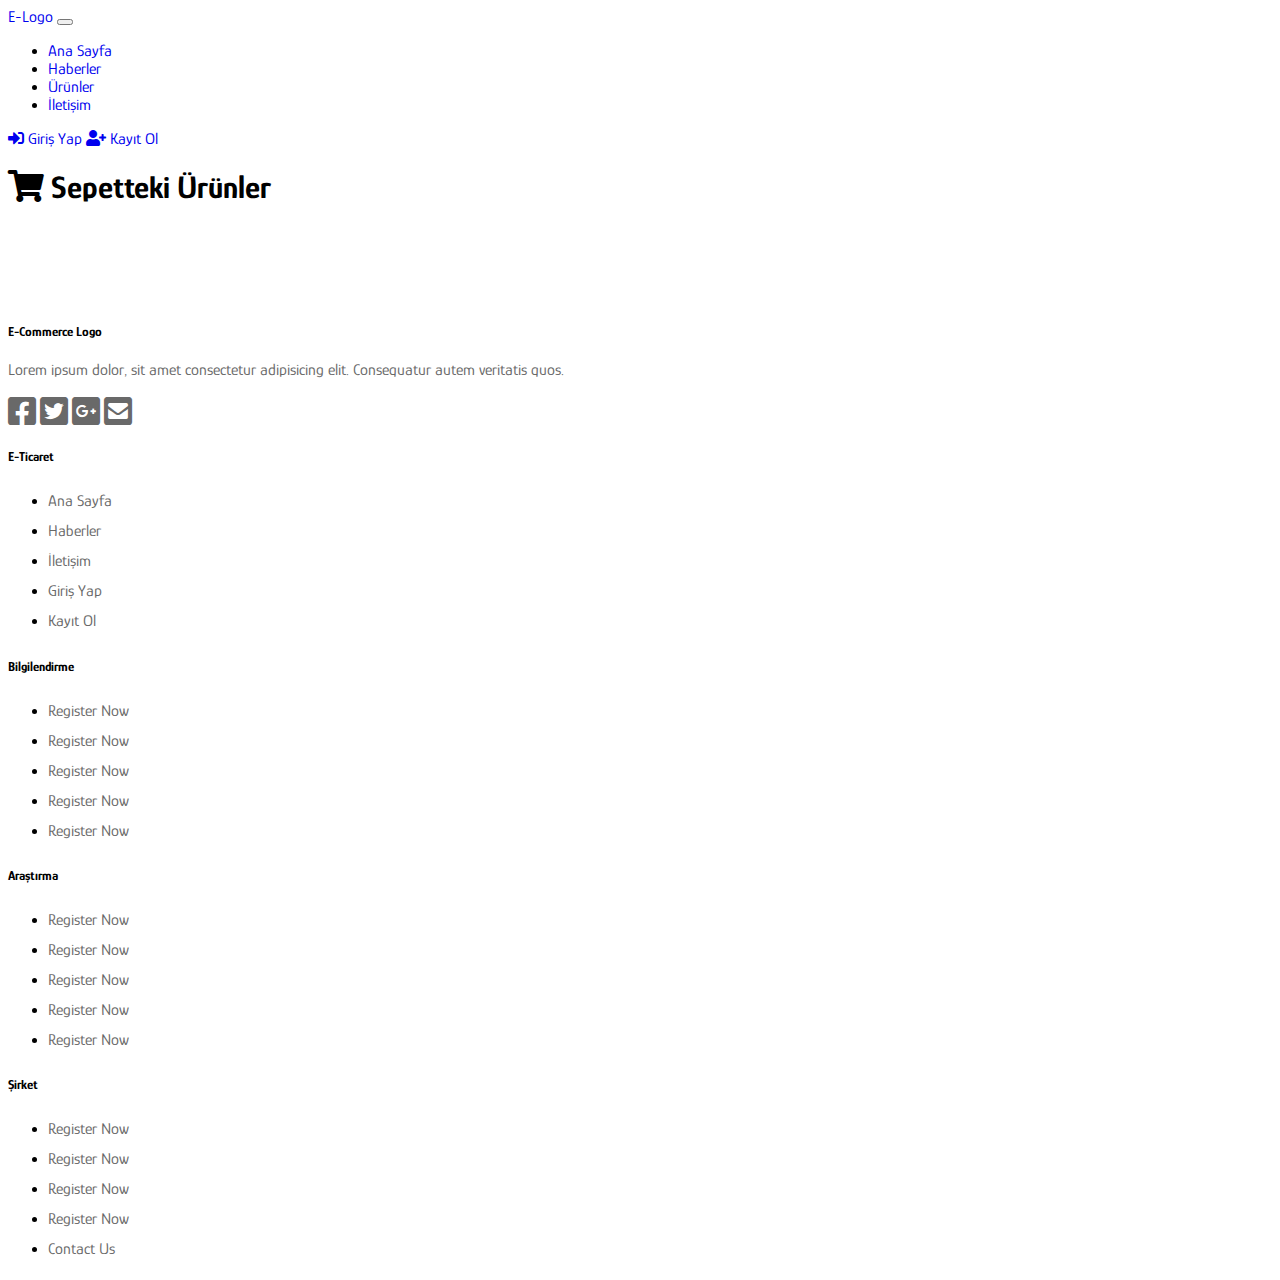
<file: cart.html>
<!DOCTYPE html>
<html lang="en">
  <head>
    <link
      rel="stylesheet"
      href="https://cdnjs.cloudflare.com/ajax/libs/font-awesome/5.15.4/css/all.min.css"
    />
    <title>Title</title>
    <meta charset="utf-8" />
    <meta
      name="viewport"
      content="width=device-width, initial-scale=1, shrink-to-fit=no"
    />
    <link
      rel="stylesheet"
      href="https://cdn.jsdelivr.net/npm/bootstrap@5.0.2/dist/css/bootstrap.min.css"
      integrity="sha384-EVSTQN3/azprG1Anm3QDgpJLIm9Nao0Yz1ztcQTwFspd3yD65VohhpuuCOmLASjC"
      crossorigin="anonymous"
    />
    <link rel="stylesheet" href="./css/style.css" />
  </head>
  <body>
    <!-- Navbar -->
    <header>
      <nav class="navbar navbar-expand-lg navbar-light bg-light">
        <div class="container-fluid">
          <a class="navbar-brand" href="index.html">E-Logo</a>
          <button
            class="navbar-toggler"
            type="button"
            data-bs-toggle="collapse"
            data-bs-target="#navbarSupportedContent"
            aria-controls="navbarSupportedContent"
            aria-expanded="false"
            aria-label="Toggle navigation"
          >
            <span class="navbar-toggler-icon"></span>
          </button>
          <div class="collapse navbar-collapse" id="navbarSupportedContent">
            <ul class="navbar-nav me-auto mb-2 mb-lg-0">
              <li class="nav-item">
                <a class="nav-link active" aria-current="page" href="index.html"
                  >Ana Sayfa</a
                >
              </li>
              <li class="nav-item">
                <a class="nav-link" href="news.html">Haberler</a>
              </li>
              <li class="nav-item">
                <a class="nav-link" href="item-list.html">Ürünler</a>
              </li>
              <li class="nav-item">
                <a class="nav-link" href="contact.html">İletişim</a>
              </li>
            </ul>
            <form class="d-flex" id="login">
<!--               <a href="login.html" class="btn btn-outline-success m-1"
                >Giriş Yap</a
              >
              <a href="register.html" class="btn btn-outline-success m-1"
                >Kayıt Ol</a -->
              >
            </form>
          </div>
        </div>
      </nav>
    </header>
    <div class="container mt-5">
      <div class="cart-list">
        <h1><i class="fas fa-shopping-cart"></i> Sepetteki Ürünler</h1>
        <!-- Buradan oluşturulacak -->
<!--         <div class="cart-container">
          <div class="row">
            <div class="col-lg-2">
              <img
                src="https://n11-image.mncdn.com/a1/178/elektronik/cep-telefonu/apple-iphone-12-pro-max-128-gb-apple-turkiye-garantili__1524249648605793.jpg"
                alt=""
                width="125"
                height="125"
                class="cart-img"
              />
            </div>
            <div class="col-lg-10">
              <h1 class="cart-item-title">Apple iPhone 12 Pro Max 128 GB</h1>
              <span class="cart-item-price">10000 TL</span>
            </div>
          </div>
        </div> -->
<!--         <div class="cart-container">
          <div class="row">
            <div class="col-lg-2">
              <img
                src="https://n11-image.mncdn.com/a1/178/elektronik/cep-telefonu/apple-iphone-12-pro-max-128-gb-apple-turkiye-garantili__1524249648605793.jpg"
                alt=""
                width="125"
                height="125"
                class="cart-img"
              />
            </div>
            <div class="col-lg-10">
              <h1 class="cart-item-title">Apple iPhone 12 Pro Max 128 GB</h1>
              <span class="cart-item-price">10000 TL</span>
            </div>
          </div>
        </div> -->
      </div>
    </div>

    <footer class="footers bg-light pt-5 pb-3 mt-5">
      <div class="container pt-5">
        <div class="row">
          <div class="col-xs-12 col-sm-6 col-md-4 footers-one">
            <div class="footers-logo">
              <!-- <img src="..." alt="Logo" style="width:120px;"> -->
              <h5 style="width: 120px">E-Commerce Logo</h5>
            </div>
            <div class="footers-info mt-3">
              <p>
                Lorem ipsum dolor, sit amet consectetur adipisicing elit.
                Consequatur autem veritatis quos.
              </p>
            </div>
            <div class="social-icons">
              <a href="https://www.facebook.com/"
                ><i
                  id="social-fb"
                  class="fab fa-facebook-square fa-2x social"
                ></i
              ></a>
              <a href="https://twitter.com/"
                ><i
                  id="social-tw"
                  class="fab fa-twitter-square fa-2x social"
                ></i
              ></a>
              <a href="https://plus.google.com/"
                ><i
                  id="social-gp"
                  class="fab fa-google-plus-square fa-2x social"
                ></i
              ></a>
              <a href="mailto:bootsnipp@gmail.com"
                ><i
                  id="social-em"
                  class="fa fa-envelope-square fa-2x social"
                ></i
              ></a>
            </div>
          </div>
          <div class="col-xs-12 col-sm-6 col-md-2 footers-two">
            <h5>E-Ticaret</h5>
            <ul class="list-unstyled">
              <li><a href="index.html">Ana Sayfa</a></li>
              <li><a href="news.html">Haberler</a></li>
              <li><a href="contact.html">İletişim</a></li>
              <li><a href="login.html">Giriş Yap</a></li>
              <li><a href="register.html">Kayıt Ol</a></li>
            </ul>
          </div>
          <div class="col-xs-12 col-sm-6 col-md-2 footers-three">
            <h5>Bilgilendirme</h5>
            <ul class="list-unstyled">
              <li><a href="#">Register Now</a></li>
              <li><a href="#">Register Now</a></li>
              <li><a href="#">Register Now</a></li>
              <li><a href="#">Register Now</a></li>
              <li><a href="#">Register Now</a></li>
            </ul>
          </div>
          <div class="col-xs-12 col-sm-6 col-md-2 footers-four">
            <h5>Araştırma</h5>
            <ul class="list-unstyled">
              <li><a href="#">Register Now</a></li>
              <li><a href="#">Register Now</a></li>
              <li><a href="#">Register Now</a></li>
              <li><a href="#">Register Now</a></li>
              <li><a href="#">Register Now</a></li>
            </ul>
          </div>
          <div class="col-xs-12 col-sm-6 col-md-2 footers-five">
            <h5>Şirket</h5>
            <ul class="list-unstyled">
              <li><a href="#">Register Now</a></li>
              <li><a href="#">Register Now</a></li>
              <li><a href="#">Register Now</a></li>
              <li><a href="#">Register Now</a></li>
              <li><a href="contact.html">Contact Us</a></li>
            </ul>
          </div>
        </div>
      </div>
    </footer>
    <script src="https://code.jquery.com/jquery-3.6.0.min.js"></script>
    <script src="js/control.js"></script>
    
    <script
      src="https://cdn.jsdelivr.net/npm/@popperjs/core@2.9.2/dist/umd/popper.min.js"
      integrity="sha384-IQsoLXl5PILFhosVNubq5LC7Qb9DXgDA9i+tQ8Zj3iwWAwPtgFTxbJ8NT4GN1R8p"
      crossorigin="anonymous"
    ></script>
    <script
      src="https://cdn.jsdelivr.net/npm/bootstrap@5.0.2/dist/js/bootstrap.min.js"
      integrity="sha384-cVKIPhGWiC2Al4u+LWgxfKTRIcfu0JTxR+EQDz/bgldoEyl4H0zUF0QKbrJ0EcQF"
      crossorigin="anonymous"
    ></script>
    <script src="js/site.js"></script>
    <script src="js/cart.js"></script>
  </body>
</html>
</file>
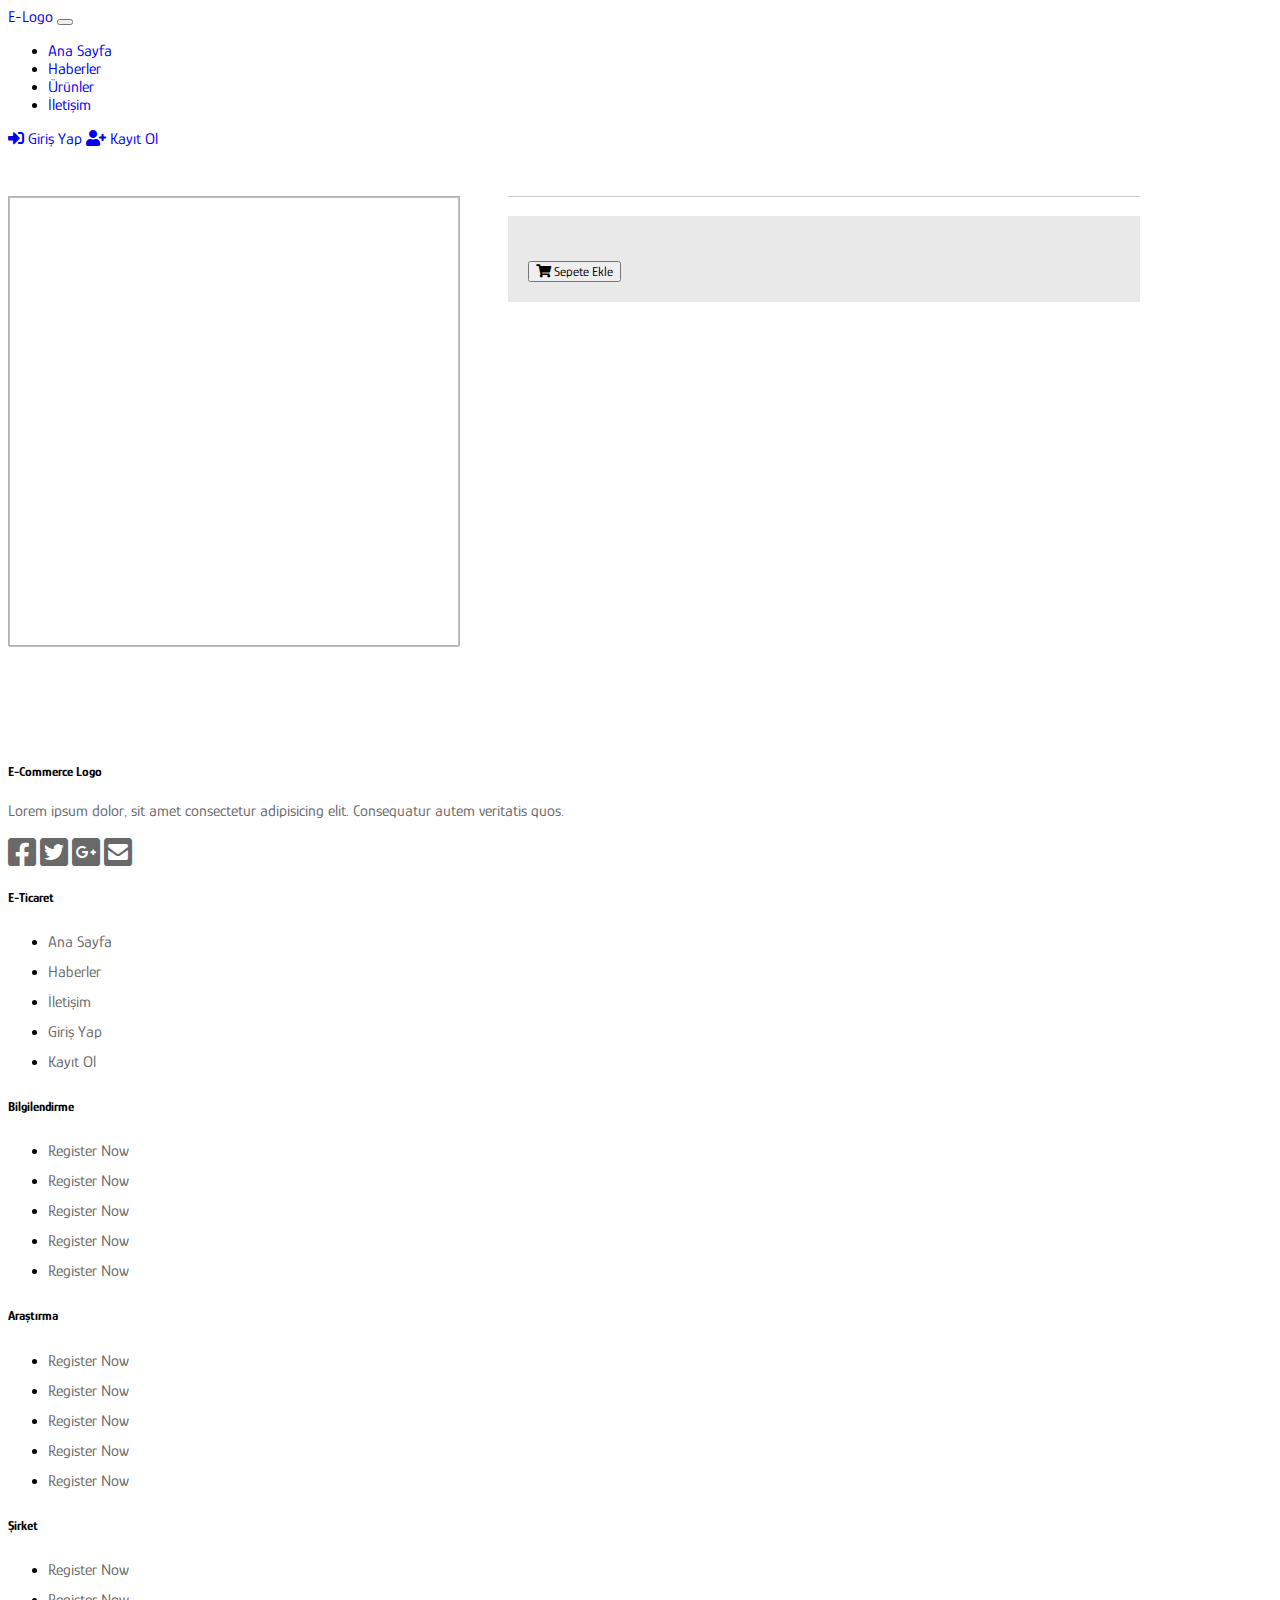
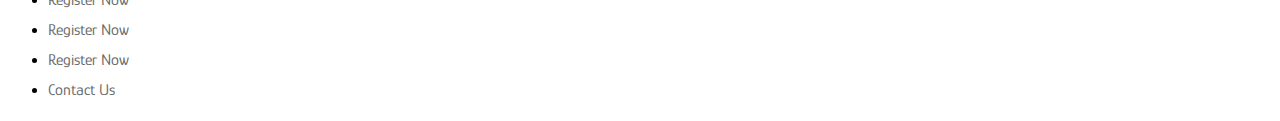
<file: item-detail.html>
<!DOCTYPE html>
<html lang="en">
  <head>
    <link
      rel="stylesheet"
      href="https://cdnjs.cloudflare.com/ajax/libs/font-awesome/5.15.4/css/all.min.css"
    />
    <title>Title</title>
    <meta charset="utf-8" />
    <meta
      name="viewport"
      content="width=device-width, initial-scale=1, shrink-to-fit=no"
    />
    <link
      rel="stylesheet"
      href="https://cdn.jsdelivr.net/npm/bootstrap@5.0.2/dist/css/bootstrap.min.css"
      integrity="sha384-EVSTQN3/azprG1Anm3QDgpJLIm9Nao0Yz1ztcQTwFspd3yD65VohhpuuCOmLASjC"
      crossorigin="anonymous"
    />
    <link rel="stylesheet" href="./css/style.css" />
  </head>
  <body>
    <!-- Navbar -->
    <header>
      <nav class="navbar navbar-expand-lg navbar-light bg-light">
        <div class="container-fluid">
          <a class="navbar-brand" href="index.html">E-Logo</a>
          <button
            class="navbar-toggler"
            type="button"
            data-bs-toggle="collapse"
            data-bs-target="#navbarSupportedContent"
            aria-controls="navbarSupportedContent"
            aria-expanded="false"
            aria-label="Toggle navigation"
          >
            <span class="navbar-toggler-icon"></span>
          </button>
          <div class="collapse navbar-collapse" id="navbarSupportedContent">
            <ul class="navbar-nav me-auto mb-2 mb-lg-0">
              <li class="nav-item">
                <a class="nav-link active" aria-current="page" href="index.html"
                  >Ana Sayfa</a
                >
              </li>
              <li class="nav-item">
                <a class="nav-link" href="news.html">Haberler</a>
              </li>
              <li class="nav-item">
                <a class="nav-link" href="item-list.html">Ürünler</a>
              </li>
              <li class="nav-item">
                <a class="nav-link" href="contact.html">İletişim</a>
              </li>
            </ul>
            <form class="d-flex" id="login">
<!--               <a href="login.html" class="btn btn-outline-success m-1"
                >Giriş Yap</a
              >
              <a href="register.html" class="btn btn-outline-success m-1"
                >Kayıt Ol</a -->
              >
            </form>
          </div>
        </div>
      </nav>
    </header>
    <div class="alert-box"></div>
    <div class="container">
      <div class="item-container">
        <div class="img-box">
          <img alt="" width="450" height="450" class="item-img">
        </div>
        <div class="item-text">
          <h1 class="item-title"></h1>
          <h3 class="item-detail-title"></h3>
          <p class="item-desc"></p>
          <div class="priceDiv">
          <p class="item-price"></p>
          <button class="btn btn-outline-secondary" id="item-add-cart"><i class="fas fa-shopping-cart"></i> Sepete Ekle</button>
          </div>
        </div>
      </div>
    </div>
    <footer class="footers bg-light pt-5 pb-3 mt-5">
      <div class="container pt-5">
        <div class="row">
          <div class="col-xs-12 col-sm-6 col-md-4 footers-one">
            <div class="footers-logo">
              <!-- <img src="..." alt="Logo" style="width:120px;"> -->
              <h5 style="width: 120px">E-Commerce Logo</h5>
            </div>
            <div class="footers-info mt-3">
              <p>
                Lorem ipsum dolor, sit amet consectetur adipisicing elit.
                Consequatur autem veritatis quos.
              </p>
            </div>
            <div class="social-icons">
              <a href="https://www.facebook.com/"
                ><i
                  id="social-fb"
                  class="fab fa-facebook-square fa-2x social"
                ></i
              ></a>
              <a href="https://twitter.com/"
                ><i
                  id="social-tw"
                  class="fab fa-twitter-square fa-2x social"
                ></i
              ></a>
              <a href="https://plus.google.com/"
                ><i
                  id="social-gp"
                  class="fab fa-google-plus-square fa-2x social"
                ></i
              ></a>
              <a href="mailto:bootsnipp@gmail.com"
                ><i
                  id="social-em"
                  class="fa fa-envelope-square fa-2x social"
                ></i
              ></a>
            </div>
          </div>
          <div class="col-xs-12 col-sm-6 col-md-2 footers-two">
            <h5>E-Ticaret</h5>
            <ul class="list-unstyled">
              <li><a href="index.html">Ana Sayfa</a></li>
              <li><a href="news.html">Haberler</a></li>
              <li><a href="contact.html">İletişim</a></li>
              <li><a href="login.html">Giriş Yap</a></li>
              <li><a href="register.html">Kayıt Ol</a></li>
            </ul>
          </div>
          <div class="col-xs-12 col-sm-6 col-md-2 footers-three">
            <h5>Bilgilendirme</h5>
            <ul class="list-unstyled">
              <li><a href="#">Register Now</a></li>
              <li><a href="#">Register Now</a></li>
              <li><a href="#">Register Now</a></li>
              <li><a href="#">Register Now</a></li>
              <li><a href="#">Register Now</a></li>
            </ul>
          </div>
          <div class="col-xs-12 col-sm-6 col-md-2 footers-four">
            <h5>Araştırma</h5>
            <ul class="list-unstyled">
              <li><a href="#">Register Now</a></li>
              <li><a href="#">Register Now</a></li>
              <li><a href="#">Register Now</a></li>
              <li><a href="#">Register Now</a></li>
              <li><a href="#">Register Now</a></li>
            </ul>
          </div>
          <div class="col-xs-12 col-sm-6 col-md-2 footers-five">
            <h5>Şirket</h5>
            <ul class="list-unstyled">
              <li><a href="#">Register Now</a></li>
              <li><a href="#">Register Now</a></li>
              <li><a href="#">Register Now</a></li>
              <li><a href="#">Register Now</a></li>
              <li><a href="contact.html">Contact Us</a></li>
            </ul>
          </div>
        </div>
      </div>
    </footer>
    <script src="https://code.jquery.com/jquery-3.6.0.min.js"></script>
    <script src="js/control.js"></script>
    <script
      src="https://cdn.jsdelivr.net/npm/@popperjs/core@2.9.2/dist/umd/popper.min.js"
      integrity="sha384-IQsoLXl5PILFhosVNubq5LC7Qb9DXgDA9i+tQ8Zj3iwWAwPtgFTxbJ8NT4GN1R8p"
      crossorigin="anonymous"
    ></script>
    <script
      src="https://cdn.jsdelivr.net/npm/bootstrap@5.0.2/dist/js/bootstrap.min.js"
      integrity="sha384-cVKIPhGWiC2Al4u+LWgxfKTRIcfu0JTxR+EQDz/bgldoEyl4H0zUF0QKbrJ0EcQF"
      crossorigin="anonymous"
    ></script>
    <script src="js/site.js"></script>
    <script src="js/item-detail.js"></script>
    <script src="js/addCart.js"></script>
  </body>
</html>
</file>
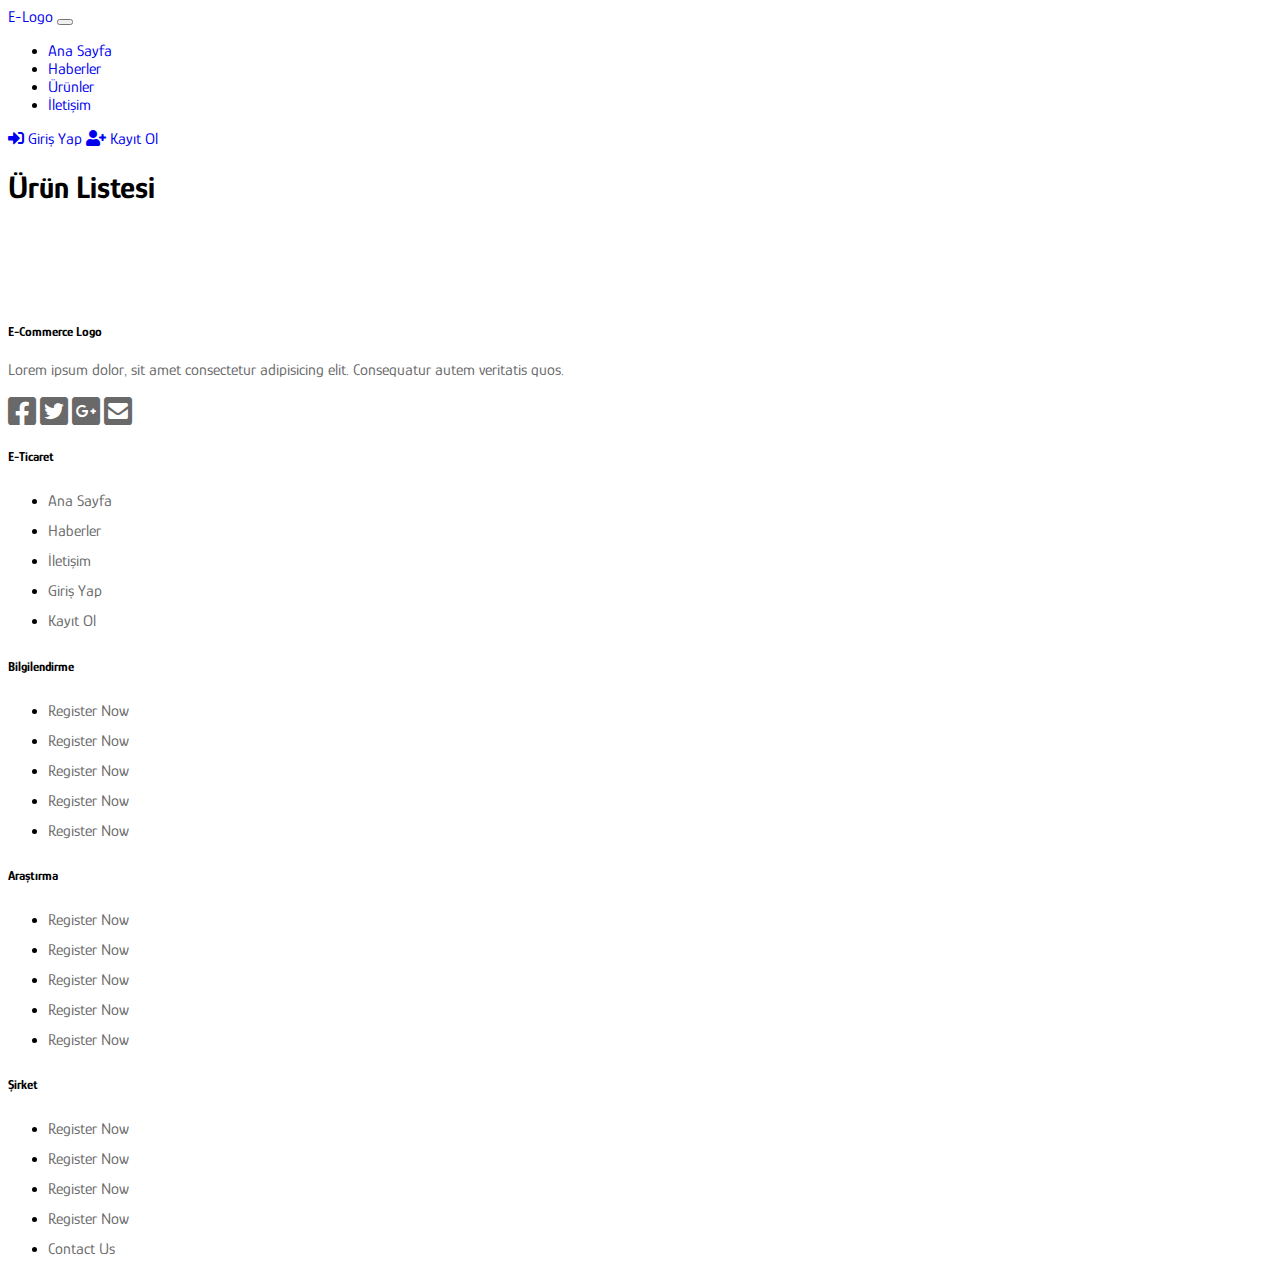
<file: item-list.html>
<!DOCTYPE html>
<html lang="en">
  <head>
    <link
      rel="stylesheet"
      href="https://cdnjs.cloudflare.com/ajax/libs/font-awesome/5.15.4/css/all.min.css"
    />
    <title>Title</title>
    <meta charset="utf-8" />
    <meta
      name="viewport"
      content="width=device-width, initial-scale=1, shrink-to-fit=no"
    />
    <link
      rel="stylesheet"
      href="https://cdn.jsdelivr.net/npm/bootstrap@5.0.2/dist/css/bootstrap.min.css"
      integrity="sha384-EVSTQN3/azprG1Anm3QDgpJLIm9Nao0Yz1ztcQTwFspd3yD65VohhpuuCOmLASjC"
      crossorigin="anonymous"
    />
    <link rel="stylesheet" href="./css/style.css" />
  </head>
  <body>
    <!-- Navbar -->
    <header>
      <nav class="navbar navbar-expand-lg navbar-light bg-light">
        <div class="container-fluid">
          <a class="navbar-brand" href="index.html">E-Logo</a>
          <button
            class="navbar-toggler"
            type="button"
            data-bs-toggle="collapse"
            data-bs-target="#navbarSupportedContent"
            aria-controls="navbarSupportedContent"
            aria-expanded="false"
            aria-label="Toggle navigation"
          >
            <span class="navbar-toggler-icon"></span>
          </button>
          <div class="collapse navbar-collapse" id="navbarSupportedContent">
            <ul class="navbar-nav me-auto mb-2 mb-lg-0">
              <li class="nav-item">
                <a class="nav-link active" aria-current="page" href="index.html"
                  >Ana Sayfa</a
                >
              </li>
              <li class="nav-item">
                <a class="nav-link" href="news.html">Haberler</a>
              </li>
              <li class="nav-item">
                <a class="nav-link" href="item-list.html">Ürünler</a>
              </li>
              <li class="nav-item">
                <a class="nav-link" href="contact.html">İletişim</a>
              </li>
            </ul>
            <form class="d-flex" id="login">
<!--               <a href="login.html" class="btn btn-outline-success m-1"
                >Giriş Yap</a
              >
              <a href="register.html" class="btn btn-outline-success m-1"
                >Kayıt Ol</a -->
              >
            </form>
          </div>
        </div>
      </nav>
    </header>
    <div class="container">
      <h1 class="mt-3">Ürün Listesi</h1>
      <div class="news-container">
        <div class="row" id="row">
<!--           <div class="col-12 col-sm-12 col-md-6 col-lg-4 col-xl-4 col-xxl-3 news-card">
            <div class="card" style="width: 18rem">
              <div class="imgcard-box">
              <a href="index.html"><img src="https://n11-image.mncdn.com/a1/178/elektronik/cep-telefonu/apple-iphone-12-pro-max-128-gb-apple-turkiye-garantili__1524249648605793.jpg" class="card-img-top" alt="..." /></a>
            </div>
              <div class="card-body">
                <a href="index.html" id="card-title"><h5 class="card-title">Card title</h5></a>
                <p class="card-text">
                  10000TL
                </p>
                <a href="#" class="btn btn-primary">Sepete Ekle</a>
              </div>
            </div>
          </div>
          <div class="col-12 col-sm-12 col-md-6 col-lg-4 col-xl-4 col-xxl-3 news-card">
            <div class="card" style="width: 18rem">
              <img src="..." class="card-img-top" alt="..." />
              <div class="card-body">
                <h5 class="card-title">Item Name</h5>
                <p class="card-text">
                  10000TL
                </p>
                <a href="#" class="btn btn-primary">Sepete Ekle</a>
              </div>
            </div>
          </div>
          <div class="col-12 col-sm-12 col-md-6 col-lg-4 col-xl-4 col-xxl-3 news-card">
            <div class="card" style="width: 18rem">
              <img src="..." class="card-img-top" alt="..." />
              <div class="card-body">
                <h5 class="card-title">Card title</h5>
                <p class="card-text">
                  Some quick example text to build on the card title and make up
                  the bulk of the card's content.
                </p>
                <a href="#" class="btn btn-primary">Go somewhere</a>
              </div>
            </div>
          </div>
          <div class="col-12 col-sm-12 col-md-6 col-lg-4 col-xl-4 col-xxl-3 news-card">
            <div class="card" style="width: 18rem">
              <img src="..." class="card-img-top" alt="..." />
              <div class="card-body">
                <h5 class="card-title">Card title</h5>
                <p class="card-text">
                  Some quick example text to build on the card title and make up
                  the bulk of the card's content.
                </p>
                <a href="#" class="btn btn-primary">Go somewhere</a>
              </div>
            </div>
          </div> -->
        </div>
      </div>
    </div>
    <footer class="footers bg-light pt-5 pb-3 mt-5">
      <div class="container pt-5">
        <div class="row">
          <div class="col-xs-12 col-sm-6 col-md-4 footers-one">
            <div class="footers-logo">
              <!-- <img src="..." alt="Logo" style="width:120px;"> -->
              <h5 style="width: 120px">E-Commerce Logo</h5>
            </div>
            <div class="footers-info mt-3">
              <p>
                Lorem ipsum dolor, sit amet consectetur adipisicing elit.
                Consequatur autem veritatis quos.
              </p>
            </div>
            <div class="social-icons">
              <a href="https://www.facebook.com/"
                ><i
                  id="social-fb"
                  class="fab fa-facebook-square fa-2x social"
                ></i
              ></a>
              <a href="https://twitter.com/"
                ><i
                  id="social-tw"
                  class="fab fa-twitter-square fa-2x social"
                ></i
              ></a>
              <a href="https://plus.google.com/"
                ><i
                  id="social-gp"
                  class="fab fa-google-plus-square fa-2x social"
                ></i
              ></a>
              <a href="mailto:bootsnipp@gmail.com"
                ><i
                  id="social-em"
                  class="fa fa-envelope-square fa-2x social"
                ></i
              ></a>
            </div>
          </div>
          <div class="col-xs-12 col-sm-6 col-md-2 footers-two">
            <h5>E-Ticaret</h5>
            <ul class="list-unstyled">
              <li><a href="index.html">Ana Sayfa</a></li>
              <li><a href="news.html">Haberler</a></li>
              <li><a href="contact.html">İletişim</a></li>
              <li><a href="login.html">Giriş Yap</a></li>
              <li><a href="register.html">Kayıt Ol</a></li>
            </ul>
          </div>
          <div class="col-xs-12 col-sm-6 col-md-2 footers-three">
            <h5>Bilgilendirme</h5>
            <ul class="list-unstyled">
              <li><a href="#">Register Now</a></li>
              <li><a href="#">Register Now</a></li>
              <li><a href="#">Register Now</a></li>
              <li><a href="#">Register Now</a></li>
              <li><a href="#">Register Now</a></li>
            </ul>
          </div>
          <div class="col-xs-12 col-sm-6 col-md-2 footers-four">
            <h5>Araştırma</h5>
            <ul class="list-unstyled">
              <li><a href="#">Register Now</a></li>
              <li><a href="#">Register Now</a></li>
              <li><a href="#">Register Now</a></li>
              <li><a href="#">Register Now</a></li>
              <li><a href="#">Register Now</a></li>
            </ul>
          </div>
          <div class="col-xs-12 col-sm-6 col-md-2 footers-five">
            <h5>Şirket</h5>
            <ul class="list-unstyled">
              <li><a href="#">Register Now</a></li>
              <li><a href="#">Register Now</a></li>
              <li><a href="#">Register Now</a></li>
              <li><a href="#">Register Now</a></li>
              <li><a href="contact.html">Contact Us</a></li>
            </ul>
          </div>
        </div>
      </div>
    </footer>
    <script src="https://code.jquery.com/jquery-3.6.0.min.js"></script>
    <script src="js/control.js"></script>
    <script
      src="https://cdn.jsdelivr.net/npm/@popperjs/core@2.9.2/dist/umd/popper.min.js"
      integrity="sha384-IQsoLXl5PILFhosVNubq5LC7Qb9DXgDA9i+tQ8Zj3iwWAwPtgFTxbJ8NT4GN1R8p"
      crossorigin="anonymous"
    ></script>
    <script
      src="https://cdn.jsdelivr.net/npm/bootstrap@5.0.2/dist/js/bootstrap.min.js"
      integrity="sha384-cVKIPhGWiC2Al4u+LWgxfKTRIcfu0JTxR+EQDz/bgldoEyl4H0zUF0QKbrJ0EcQF"
      crossorigin="anonymous"
    ></script>
    <script src="js/site.js"></script>
    <script src="js/item-list.js"></script>
  </body>
</html>
</file>
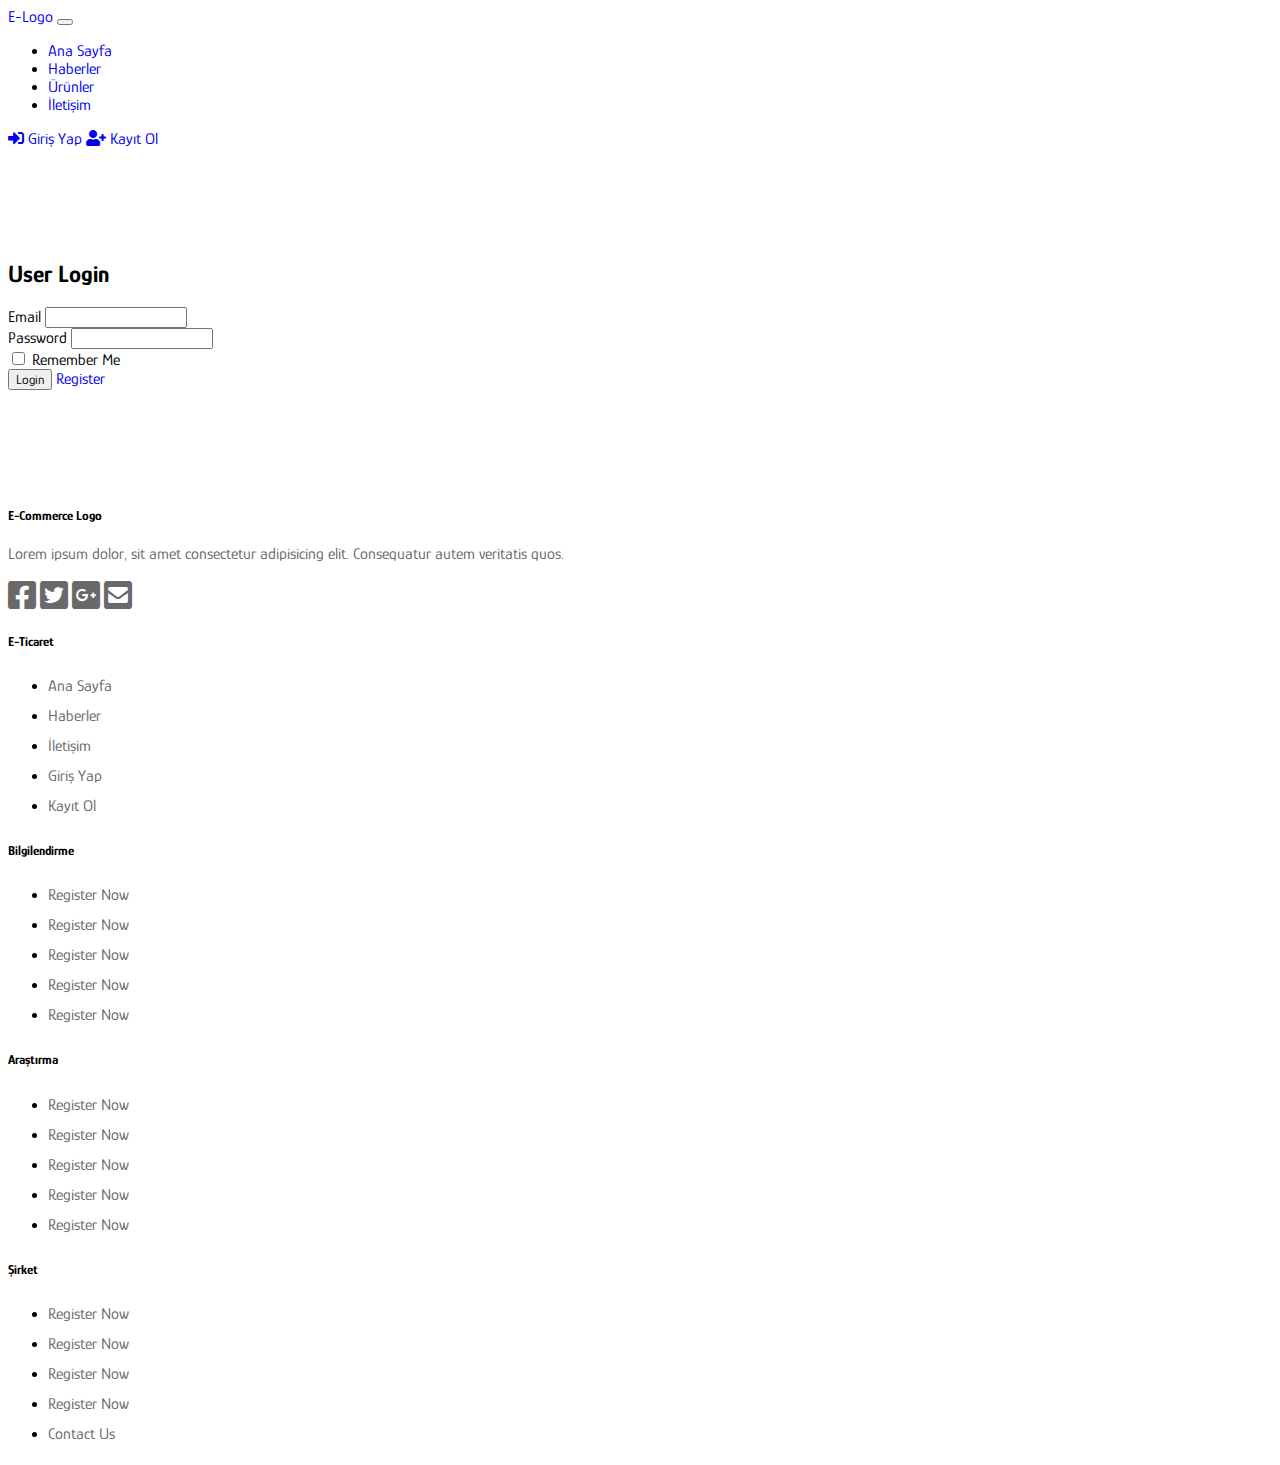
<file: login.html>
<!DOCTYPE html>
<html lang="en">
  <head>
    <script>
      if (
        localStorage.getItem("userId") != null ||
        sessionStorage.getItem("userId") != null
      ) {
        window.location.href = "index.html";
      }
    </script>

    <link
      rel="stylesheet"
      href="https://cdnjs.cloudflare.com/ajax/libs/font-awesome/5.15.4/css/all.min.css"
    />
    <title>Title</title>
    <meta charset="utf-8" />
    <meta
      name="viewport"
      content="width=device-width, initial-scale=1, shrink-to-fit=no"
    />
    <link
      rel="stylesheet"
      href="https://cdn.jsdelivr.net/npm/bootstrap@5.0.2/dist/css/bootstrap.min.css"
      integrity="sha384-EVSTQN3/azprG1Anm3QDgpJLIm9Nao0Yz1ztcQTwFspd3yD65VohhpuuCOmLASjC"
      crossorigin="anonymous"
    />
    <link rel="stylesheet" href="./css/style.css" />
  </head>
  <body>
    <header>
      <nav class="navbar navbar-expand-lg navbar-light bg-light">
        <div class="container-fluid">
          <a class="navbar-brand" href="index.html">E-Logo</a>
          <button
            class="navbar-toggler"
            type="button"
            data-bs-toggle="collapse"
            data-bs-target="#navbarSupportedContent"
            aria-controls="navbarSupportedContent"
            aria-expanded="false"
            aria-label="Toggle navigation"
          >
            <span class="navbar-toggler-icon"></span>
          </button>
          <div class="collapse navbar-collapse" id="navbarSupportedContent">
            <ul class="navbar-nav me-auto mb-2 mb-lg-0">
              <li class="nav-item">
                <a class="nav-link active" aria-current="page" href="index.html"
                  >Ana Sayfa</a
                >
              </li>
              <li class="nav-item">
                <a class="nav-link" href="news.html">Haberler</a>
              </li>
              <li class="nav-item">
                <a class="nav-link" href="item-list.html">Ürünler</a>
              </li>
              <li class="nav-item">
                <a class="nav-link" href="contact.html">İletişim</a>
              </li>
            </ul>
            <form class="d-flex" id="login">
<!--               <a href="login.html" class="btn btn-outline-success m-1"
                >Giriş Yap</a
              >
              <a href="register.html" class="btn btn-outline-success m-1"
                >Kayıt Ol</a -->
              >
            </form>
          </div>
        </div>
      </nav>
    </header>
    <div class="container">
      <div class="row">
        <div class="col-sm 4"></div>
        <div class="col-sm 4">
          <h2 class="loginTitle">User Login</h2>
          <div class="alert-box"></div>
          <form id="loginForm" method="POST">
            <div class="mb-3">
              <label for="email" class="form-label">Email</label>
              <input type="email" class="form-control" id="email" required/>
            </div>
            <div class="mb-3">
              <label for="password" class="form-label">Password</label>
              <input
                type="password"
                class="form-control"
                id="password"
                required
              />
            </div>
            <div class="mb-3 form-check">
              <input type="checkbox" class="form-check-input" id="remember" />
              <label class="form-check-label" for="remember">Remember Me</label>
            </div>
            <div class="formButtons">
              <button type="submit" class="btn btn-primary">Login</button>
              <a href="register.html" class="btn btn-success">Register</a>
            </div>
          </form>
        </div>
        <div class="col-sm 4"></div>
      </div>
    </div>
    <footer class="footers bg-light pt-5 pb-3 mt-5">
      <div class="container pt-5">
        <div class="row">
          <div class="col-xs-12 col-sm-6 col-md-4 footers-one">
            <div class="footers-logo">
              <!-- <img src="..." alt="Logo" style="width:120px;"> -->
              <h5 style="width: 120px">E-Commerce Logo</h5>
            </div>
            <div class="footers-info mt-3">
              <p>
                Lorem ipsum dolor, sit amet consectetur adipisicing elit.
                Consequatur autem veritatis quos.
              </p>
            </div>
            <div class="social-icons">
              <a href="https://www.facebook.com/"
                ><i
                  id="social-fb"
                  class="fab fa-facebook-square fa-2x social"
                ></i
              ></a>
              <a href="https://twitter.com/"
                ><i
                  id="social-tw"
                  class="fab fa-twitter-square fa-2x social"
                ></i
              ></a>
              <a href="https://plus.google.com/"
                ><i
                  id="social-gp"
                  class="fab fa-google-plus-square fa-2x social"
                ></i
              ></a>
              <a href="mailto:bootsnipp@gmail.com"
                ><i
                  id="social-em"
                  class="fa fa-envelope-square fa-2x social"
                ></i
              ></a>
            </div>
          </div>
          <div class="col-xs-12 col-sm-6 col-md-2 footers-two">
            <h5>E-Ticaret</h5>
            <ul class="list-unstyled">
              <li><a href="index.html">Ana Sayfa</a></li>
              <li><a href="news.html">Haberler</a></li>
              <li><a href="contact.html">İletişim</a></li>
              <li><a href="login.html">Giriş Yap</a></li>
              <li><a href="register.html">Kayıt Ol</a></li>
            </ul>
          </div>
          <div class="col-xs-12 col-sm-6 col-md-2 footers-three">
            <h5>Bilgilendirme</h5>
            <ul class="list-unstyled">
              <li><a href="#">Register Now</a></li>
              <li><a href="#">Register Now</a></li>
              <li><a href="#">Register Now</a></li>
              <li><a href="#">Register Now</a></li>
              <li><a href="#">Register Now</a></li>
            </ul>
          </div>
          <div class="col-xs-12 col-sm-6 col-md-2 footers-four">
            <h5>Araştırma</h5>
            <ul class="list-unstyled">
              <li><a href="#">Register Now</a></li>
              <li><a href="#">Register Now</a></li>
              <li><a href="#">Register Now</a></li>
              <li><a href="#">Register Now</a></li>
              <li><a href="#">Register Now</a></li>
            </ul>
          </div>
          <div class="col-xs-12 col-sm-6 col-md-2 footers-five">
            <h5>Şirket</h5>
            <ul class="list-unstyled">
              <li><a href="#">Register Now</a></li>
              <li><a href="#">Register Now</a></li>
              <li><a href="#">Register Now</a></li>
              <li><a href="#">Register Now</a></li>
              <li><a href="contact.html">Contact Us</a></li>
            </ul>
          </div>
        </div>
      </div>
    </footer>
    <script src="https://code.jquery.com/jquery-3.6.0.min.js"></script>
    <script src="js/control.js"></script>
    <script
      src="https://cdn.jsdelivr.net/npm/@popperjs/core@2.9.2/dist/umd/popper.min.js"
      integrity="sha384-IQsoLXl5PILFhosVNubq5LC7Qb9DXgDA9i+tQ8Zj3iwWAwPtgFTxbJ8NT4GN1R8p"
      crossorigin="anonymous"
    ></script>
    <script
      src="https://cdn.jsdelivr.net/npm/bootstrap@5.0.2/dist/js/bootstrap.min.js"
      integrity="sha384-cVKIPhGWiC2Al4u+LWgxfKTRIcfu0JTxR+EQDz/bgldoEyl4H0zUF0QKbrJ0EcQF"
      crossorigin="anonymous"
    ></script>
    <script src="js/site.js"></script>
    <script src="js/login.js"></script>
  </body>
</html>
</file>
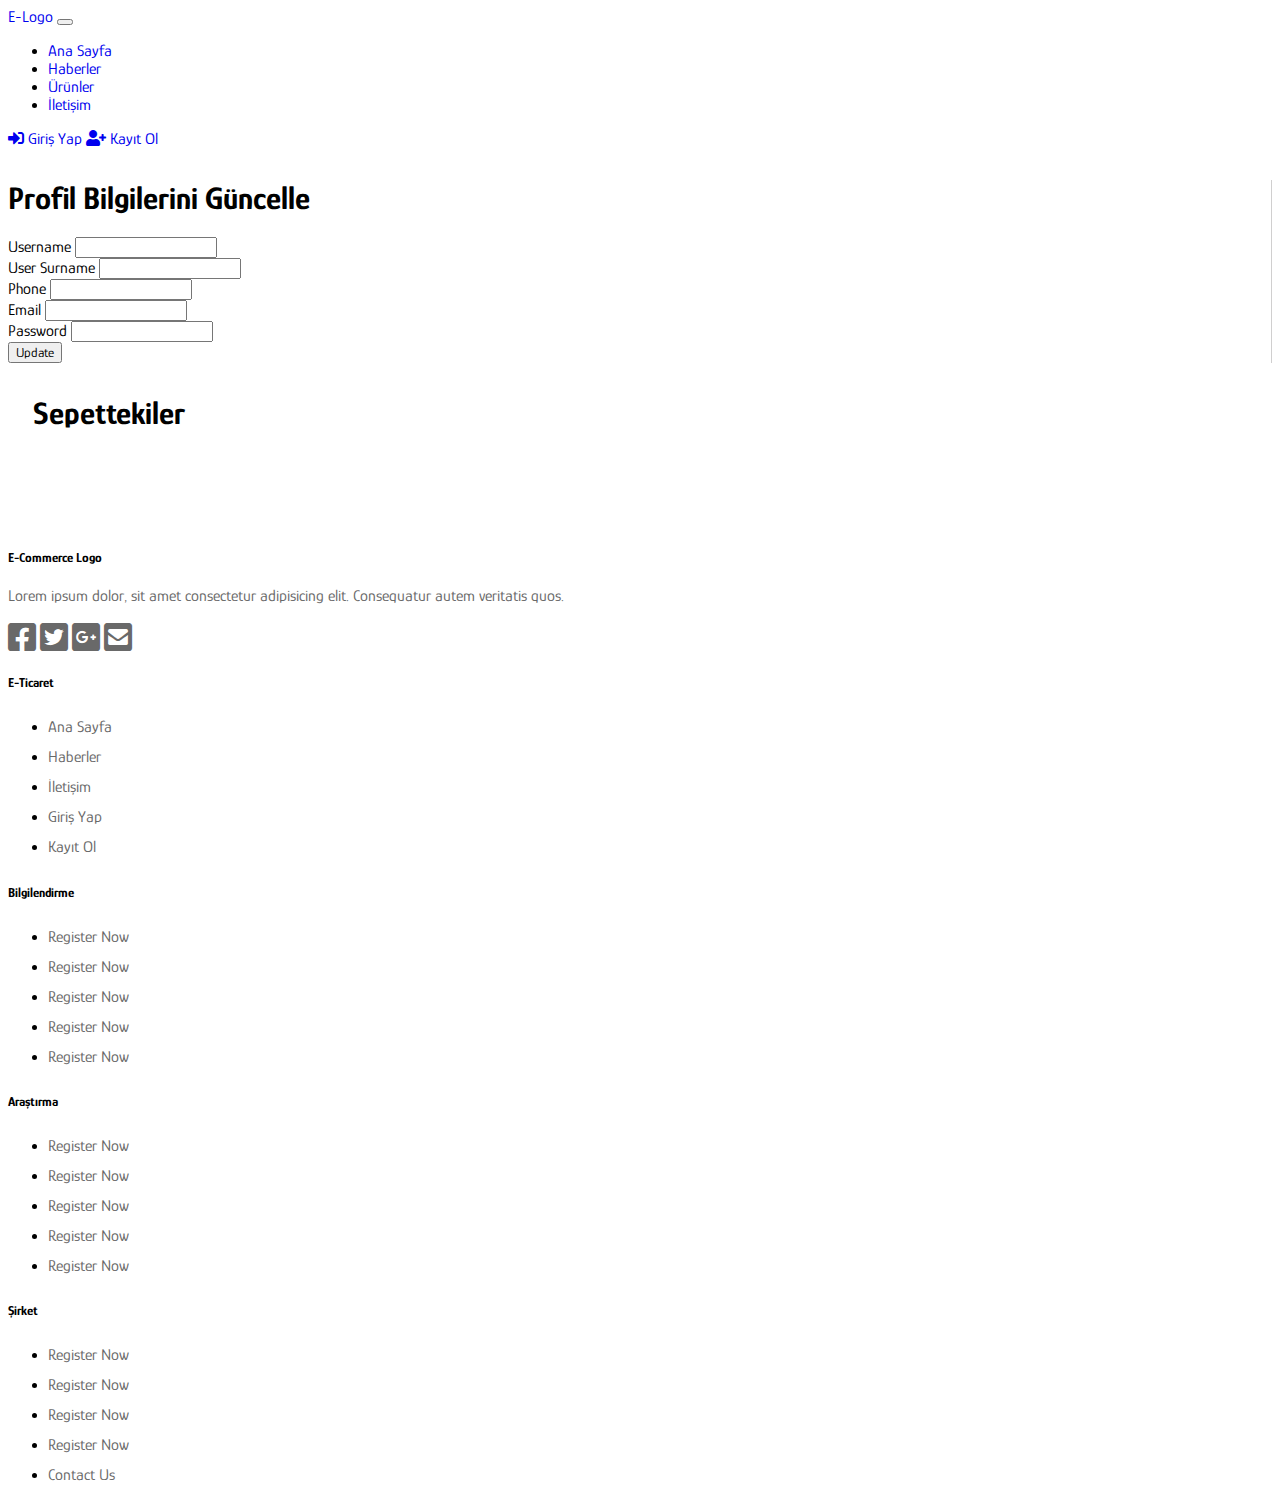
<file: profile.html>
<!DOCTYPE html>
<html lang="en">
  <head>
    <link
      rel="stylesheet"
      href="https://cdnjs.cloudflare.com/ajax/libs/font-awesome/5.15.4/css/all.min.css"
    />
    <title>Title</title>
    <meta charset="utf-8" />
    <meta
      name="viewport"
      content="width=device-width, initial-scale=1, shrink-to-fit=no"
    />
    <link
      rel="stylesheet"
      href="https://cdn.jsdelivr.net/npm/bootstrap@5.0.2/dist/css/bootstrap.min.css"
      integrity="sha384-EVSTQN3/azprG1Anm3QDgpJLIm9Nao0Yz1ztcQTwFspd3yD65VohhpuuCOmLASjC"
      crossorigin="anonymous"
    />
    <link rel="stylesheet" href="./css/style.css" />
  </head>
  <body>
    <!-- Navbar -->
    <header>
      <nav class="navbar navbar-expand-lg navbar-light bg-light">
        <div class="container-fluid">
          <a class="navbar-brand" href="index.html">E-Logo</a>
          <button
            class="navbar-toggler"
            type="button"
            data-bs-toggle="collapse"
            data-bs-target="#navbarSupportedContent"
            aria-controls="navbarSupportedContent"
            aria-expanded="false"
            aria-label="Toggle navigation"
          >
            <span class="navbar-toggler-icon"></span>
          </button>
          <div class="collapse navbar-collapse" id="navbarSupportedContent">
            <ul class="navbar-nav me-auto mb-2 mb-lg-0">
              <li class="nav-item">
                <a class="nav-link active" aria-current="page" href="index.html"
                  >Ana Sayfa</a
                >
              </li>
              <li class="nav-item">
                <a class="nav-link" href="news.html">Haberler</a>
              </li>
              <li class="nav-item">
                <a class="nav-link" href="item-list.html">Ürünler</a>
              </li>
              <li class="nav-item">
                <a class="nav-link" href="contact.html">İletişim</a>
              </li>
            </ul>
            <form class="d-flex" id="login">
<!--               <a href="login.html" class="btn btn-outline-success m-1"
                >Giriş Yap</a
              >
              <a href="register.html" class="btn btn-outline-success m-1"
                >Kayıt Ol</a -->
              >
            </form>
          </div>
        </div>
      </nav>
    </header>
    <!-- Body Container -->
    <div class="container">
      <div class="row">
        <div class="col-12 col-sm-12 col-md-12 col-lg-6" id="formMain">
          <h1>Profil Bilgilerini Güncelle</h1>
          <form id="updateForm" method="POST">
            <div class="mb-3">
              <label for="userName" class="form-label">Username</label>
              <input
                type="userName"
                class="form-control"
                id="userName"
                required
              />
            </div>
            <div class="mb-3">
              <label for="userSurname" class="form-label">User Surname</label>
              <input
                type="userSurname"
                class="form-control"
                id="userSurname"
                required
              />
            </div>
            <div class="mb-3">
              <label for="userPhone" class="form-label">Phone</label>
              <input
                type="userPhone"
                class="form-control"
                id="userPhone"
                required
              />
            </div>
            <div class="mb-3">
              <label for="email" class="form-label">Email</label>
              <input type="email" class="form-control" id="email" required />
            </div>
            <div class="mb-3">
              <label for="password" class="form-label">Password</label>
              <input
                type="password"
                class="form-control"
                id="password"
                required
              />
            </div>
            <div class="formButtons">
              <button type="submit" class="btn btn-primary">Update</button>
            </div>
          </form>
        </div>
        <div class="col-12 col-sm-12 col-md-12 col-lg-6" id="cartMain">
          <h1 class="profileCart">Sepettekiler</h1>
<!--           <div class="cartContainer">
            <img src="https://www.jsonbulut.com/admin/resim/server/php/files/680/680_22938660IMG-6778233367508091040.jpg" alt="">
            <div class="textContainer">
              <a href=""><h4 class="itemTitle">
                Samsung Galaxy M12 Duos 64 GB (Samsung Türkiye Garantili)</h4></a>
              <span class="itemPrice">1000 ₺</span>
            </div>
          </div>
          <div class="cartContainer">
            <img src="https://www.jsonbulut.com/admin/resim/server/php/files/680/680_22938660IMG-6778233367508091040.jpg" alt="">
            <div class="textContainer">
              <h4 class="itemTitle">
                Samsung Galaxy M12 Duos 64 GB (Samsung Türkiye Garantili)</h4>
              <span class="itemPrice">1000 ₺</span>
            </div> -->
          </div>
        </div>
      </div>
    </div>
    <!-- Footer -->
    <footer class="footers bg-light pt-5 pb-3 mt-5">
      <div class="container pt-5">
        <div class="row">
          <div class="col-xs-12 col-sm-6 col-md-4 footers-one">
            <div class="footers-logo">
              <!-- <img src="..." alt="Logo" style="width:120px;"> -->
              <h5 style="width: 120px">E-Commerce Logo</h5>
            </div>
            <div class="footers-info mt-3">
              <p>
                Lorem ipsum dolor, sit amet consectetur adipisicing elit.
                Consequatur autem veritatis quos.
              </p>
            </div>
            <div class="social-icons">
              <a href="https://www.facebook.com/"
                ><i
                  id="social-fb"
                  class="fab fa-facebook-square fa-2x social"
                ></i
              ></a>
              <a href="https://twitter.com/"
                ><i
                  id="social-tw"
                  class="fab fa-twitter-square fa-2x social"
                ></i
              ></a>
              <a href="https://plus.google.com/"
                ><i
                  id="social-gp"
                  class="fab fa-google-plus-square fa-2x social"
                ></i
              ></a>
              <a href="mailto:bootsnipp@gmail.com"
                ><i
                  id="social-em"
                  class="fa fa-envelope-square fa-2x social"
                ></i
              ></a>
            </div>
          </div>
          <div class="col-xs-12 col-sm-6 col-md-2 footers-two">
            <h5>E-Ticaret</h5>
            <ul class="list-unstyled">
              <li><a href="index.html">Ana Sayfa</a></li>
              <li><a href="news.html">Haberler</a></li>
              <li><a href="contact.html">İletişim</a></li>
              <li><a href="login.html">Giriş Yap</a></li>
              <li><a href="register.html">Kayıt Ol</a></li>
            </ul>
          </div>
          <div class="col-xs-12 col-sm-6 col-md-2 footers-three">
            <h5>Bilgilendirme</h5>
            <ul class="list-unstyled">
              <li><a href="#">Register Now</a></li>
              <li><a href="#">Register Now</a></li>
              <li><a href="#">Register Now</a></li>
              <li><a href="#">Register Now</a></li>
              <li><a href="#">Register Now</a></li>
            </ul>
          </div>
          <div class="col-xs-12 col-sm-6 col-md-2 footers-four">
            <h5>Araştırma</h5>
            <ul class="list-unstyled">
              <li><a href="#">Register Now</a></li>
              <li><a href="#">Register Now</a></li>
              <li><a href="#">Register Now</a></li>
              <li><a href="#">Register Now</a></li>
              <li><a href="#">Register Now</a></li>
            </ul>
          </div>
          <div class="col-xs-12 col-sm-6 col-md-2 footers-five">
            <h5>Şirket</h5>
            <ul class="list-unstyled">
              <li><a href="#">Register Now</a></li>
              <li><a href="#">Register Now</a></li>
              <li><a href="#">Register Now</a></li>
              <li><a href="#">Register Now</a></li>
              <li><a href="contact.html">Contact Us</a></li>
            </ul>
          </div>
        </div>
      </div>
    </footer>
    <script src="https://code.jquery.com/jquery-3.6.0.min.js"></script>
    <script src="js/control.js"></script>
    <script
      src="https://cdn.jsdelivr.net/npm/@popperjs/core@2.9.2/dist/umd/popper.min.js"
      integrity="sha384-IQsoLXl5PILFhosVNubq5LC7Qb9DXgDA9i+tQ8Zj3iwWAwPtgFTxbJ8NT4GN1R8p"
      crossorigin="anonymous"
    ></script>
    <script
      src="https://cdn.jsdelivr.net/npm/bootstrap@5.0.2/dist/js/bootstrap.min.js"
      integrity="sha384-cVKIPhGWiC2Al4u+LWgxfKTRIcfu0JTxR+EQDz/bgldoEyl4H0zUF0QKbrJ0EcQF"
      crossorigin="anonymous"
    ></script>
    <script src="js/site.js"></script>
    <script src="js/profile.js"></script>
    <script src="js/cart.js"></script>
  </body>
</html>
</file>
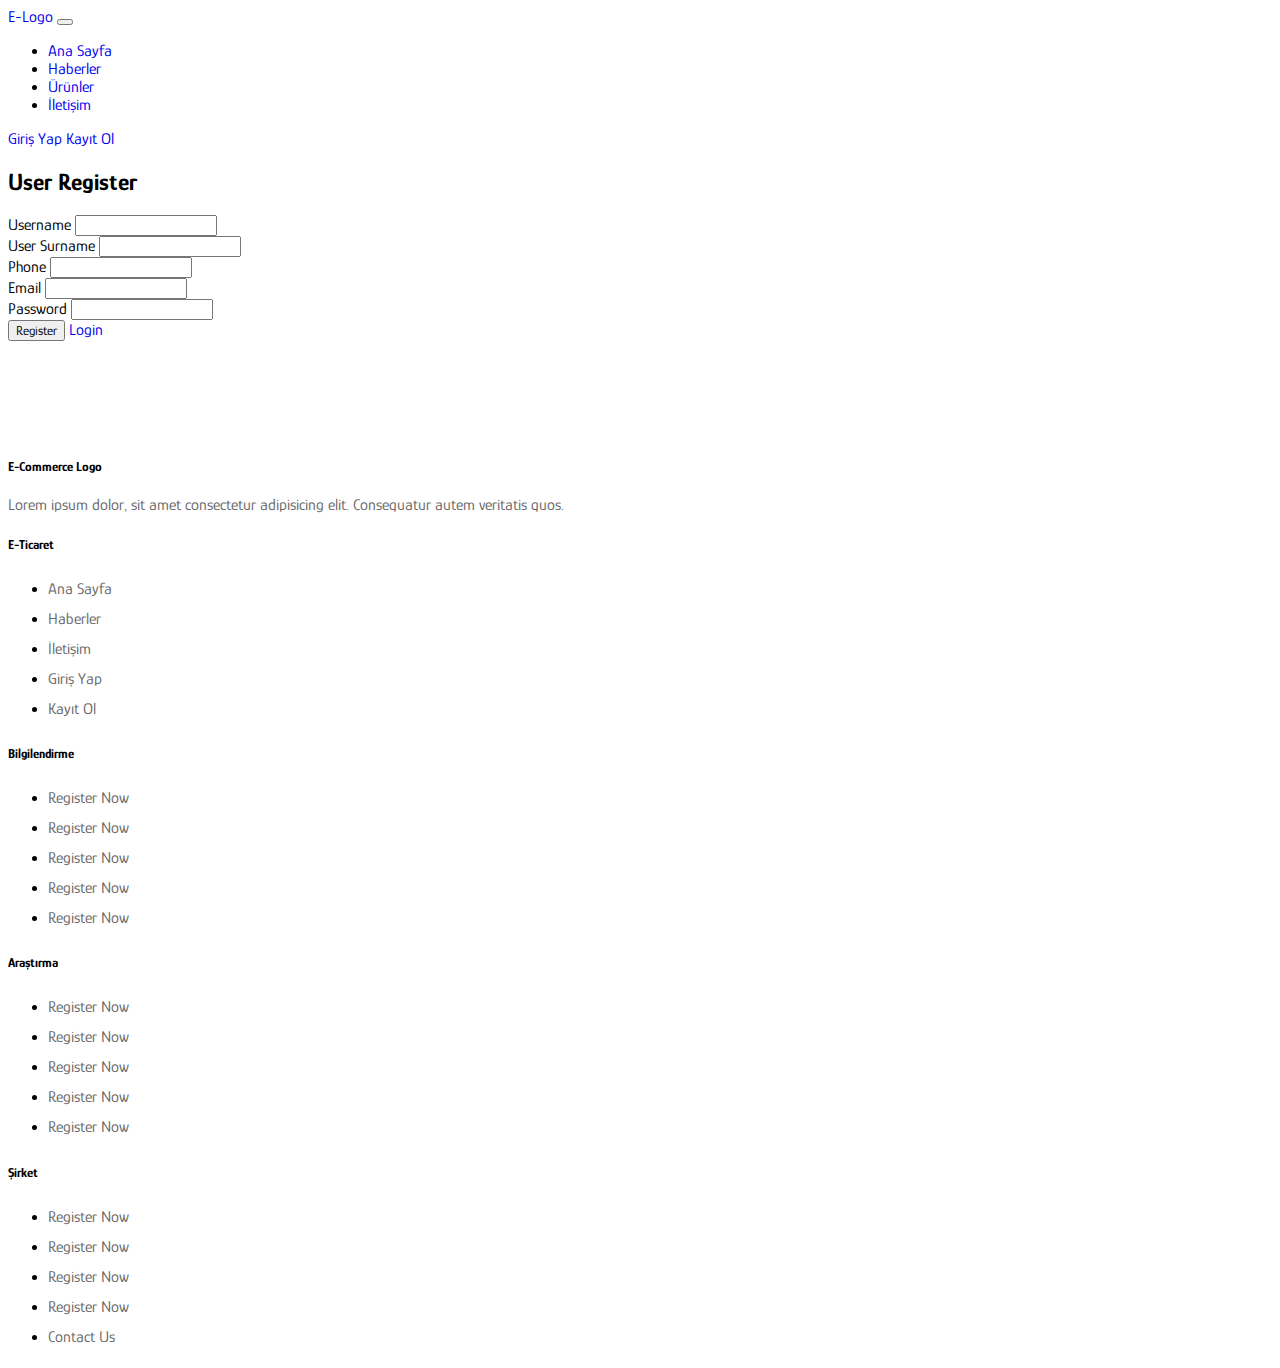
<file: register.html>
<!DOCTYPE html>
    <html lang="en">
      <head>
        <script>
          if (localStorage.getItem("userId") != null || sessionStorage.getItem("userId" != null)) {
            window.location.href = "index.html";
          }
        </script>
        <title>Title</title>
        <meta charset="utf-8" />
        <meta
          name="viewport"
          content="width=device-width, initial-scale=1, shrink-to-fit=no"
        />
        <link
          rel="stylesheet"
          href="https://cdn.jsdelivr.net/npm/bootstrap@5.0.2/dist/css/bootstrap.min.css"
          integrity="sha384-EVSTQN3/azprG1Anm3QDgpJLIm9Nao0Yz1ztcQTwFspd3yD65VohhpuuCOmLASjC"
          crossorigin="anonymous"
        />
        <link rel="stylesheet" href="./css/style.css" />
      </head>
      <body>
        <header>
          <nav class="navbar navbar-expand-lg navbar-light bg-light">
            <div class="container-fluid">
              <a class="navbar-brand" href="index.html">E-Logo</a>
              <button
                class="navbar-toggler"
                type="button"
                data-bs-toggle="collapse"
                data-bs-target="#navbarSupportedContent"
                aria-controls="navbarSupportedContent"
                aria-expanded="false"
                aria-label="Toggle navigation"
              >
                <span class="navbar-toggler-icon"></span>
              </button>
              <div class="collapse navbar-collapse" id="navbarSupportedContent">
                <ul class="navbar-nav me-auto mb-2 mb-lg-0">
                  <li class="nav-item">
                    <a class="nav-link active" aria-current="page" href="index.html"
                      >Ana Sayfa</a
                    >
                  </li>
                  <li class="nav-item">
                    <a class="nav-link" href="news.html">Haberler</a>
                  </li>
                  <li class="nav-item">
                    <a class="nav-link" href="item-list.html">Ürünler</a>
                  </li>
                  <li class="nav-item">
                    <a class="nav-link" href="contact.html">İletişim</a>
                  </li>
                </ul>
                <form class="d-flex" id="login">
    <!--               <a href="login.html" class="btn btn-outline-success m-1"
                    >Giriş Yap</a
                  >
                  <a href="register.html" class="btn btn-outline-success m-1"
                    >Kayıt Ol</a -->
                  >
                </form>
              </div>
            </div>
          </nav>
        </header>
        <div class="container">
          <div class="row">
            <div class="col-sm 4"></div>
            <div class="col-sm 4">
              <h2 class="mt-3">User Register</h2>
              <div class="alert-box"></div>
              <form id="registerForm" method="POST">
                <div class="mb-3">
                  <label for="userName" class="form-label">Username</label>
                  <input
                    type="userName"
                    class="form-control"
                    id="userName"
                    required
                  />
                </div>
                <div class="mb-3">
                  <label for="userSurname" class="form-label"
                    >User Surname</label
                  >
                  <input
                    type="userSurname"
                    class="form-control"
                    id="userSurname"
                    required
                  />
                </div>
                <div class="mb-3">
                  <label for="userPhone" class="form-label">Phone</label>
                  <input
                    type="userPhone"
                    class="form-control"
                    id="userPhone"
                    required
                  />
                </div>
                <div class="mb-3">
                  <label for="email" class="form-label">Email</label>
                  <input
                    type="email"
                    class="form-control"
                    id="email"
                    required
                  />
                </div>
                <div class="mb-3">
                  <label for="password" class="form-label">Password</label>
                  <input
                    type="password"
                    class="form-control"
                    id="password"
                    required
                  />
                </div>
                <div class="formButtons">
                  <button type="submit" class="btn btn-primary">
                    Register
                  </button>
                  <a href="login.html" class="btn btn-success">Login</a>
                </div>
              </form>
            </div>
            <div class="col-sm 4"></div>
          </div>
        </div>
        <footer class="footers bg-light pt-5 pb-3 mt-5">
          <div class="container pt-5">
            <div class="row">
              <div class="col-xs-12 col-sm-6 col-md-4 footers-one">
                <div class="footers-logo">
                  <!-- <img src="..." alt="Logo" style="width:120px;"> -->
                  <h5 style="width: 120px">E-Commerce Logo</h5>
                </div>
                <div class="footers-info mt-3">
                  <p>
                    Lorem ipsum dolor, sit amet consectetur adipisicing elit.
                    Consequatur autem veritatis quos.
                  </p>
                </div>
                <div class="social-icons">
                  <a href="https://www.facebook.com/"
                    ><i
                      id="social-fb"
                      class="fab fa-facebook-square fa-2x social"
                    ></i
                  ></a>
                  <a href="https://twitter.com/"
                    ><i
                      id="social-tw"
                      class="fab fa-twitter-square fa-2x social"
                    ></i
                  ></a>
                  <a href="https://plus.google.com/"
                    ><i
                      id="social-gp"
                      class="fab fa-google-plus-square fa-2x social"
                    ></i
                  ></a>
                  <a href="mailto:bootsnipp@gmail.com"
                    ><i
                      id="social-em"
                      class="fa fa-envelope-square fa-2x social"
                    ></i
                  ></a>
                </div>
              </div>
              <div class="col-xs-12 col-sm-6 col-md-2 footers-two">
                <h5>E-Ticaret</h5>
                <ul class="list-unstyled">
                  <li><a href="index.html">Ana Sayfa</a></li>
                  <li><a href="news.html">Haberler</a></li>
                  <li><a href="contact.html">İletişim</a></li>
                  <li><a href="login.html">Giriş Yap</a></li>
                  <li><a href="register.html">Kayıt Ol</a></li>
                </ul>
              </div>
              <div class="col-xs-12 col-sm-6 col-md-2 footers-three">
                <h5>Bilgilendirme</h5>
                <ul class="list-unstyled">
                  <li><a href="#">Register Now</a></li>
                  <li><a href="#">Register Now</a></li>
                  <li><a href="#">Register Now</a></li>
                  <li><a href="#">Register Now</a></li>
                  <li><a href="#">Register Now</a></li>
                </ul>
              </div>
              <div class="col-xs-12 col-sm-6 col-md-2 footers-four">
                <h5>Araştırma</h5>
                <ul class="list-unstyled">
                  <li><a href="#">Register Now</a></li>
                  <li><a href="#">Register Now</a></li>
                  <li><a href="#">Register Now</a></li>
                  <li><a href="#">Register Now</a></li>
                  <li><a href="#">Register Now</a></li>
                </ul>
              </div>
              <div class="col-xs-12 col-sm-6 col-md-2 footers-five">
                <h5>Şirket</h5>
                <ul class="list-unstyled">
                  <li><a href="#">Register Now</a></li>
                  <li><a href="#">Register Now</a></li>
                  <li><a href="#">Register Now</a></li>
                  <li><a href="#">Register Now</a></li>
                  <li><a href="contact.html">Contact Us</a></li>
                </ul>
              </div>
            </div>
          </div>
        </footer>
        <script src="https://code.jquery.com/jquery-3.6.0.min.js"></script>
        <script src="js/control.js"></script>
        <script
          src="https://cdn.jsdelivr.net/npm/@popperjs/core@2.9.2/dist/umd/popper.min.js"
          integrity="sha384-IQsoLXl5PILFhosVNubq5LC7Qb9DXgDA9i+tQ8Zj3iwWAwPtgFTxbJ8NT4GN1R8p"
          crossorigin="anonymous"
        ></script>
        <script
          src="https://cdn.jsdelivr.net/npm/bootstrap@5.0.2/dist/js/bootstrap.min.js"
          integrity="sha384-cVKIPhGWiC2Al4u+LWgxfKTRIcfu0JTxR+EQDz/bgldoEyl4H0zUF0QKbrJ0EcQF"
          crossorigin="anonymous"
        ></script>
        <script src="js/site.js"></script>
        <script src="js/register.js"></script>
      </body>
    </html>
  </body>
</html>
</file>
<file: css/style.css>
@import url("https://fonts.googleapis.com/css2?family=Glory:wght@500;700&display=swap");
/* Index */
* {
  box-sizing: border-box;
  font-family: "Glory", sans-serif;
}
.body-top {
  display: flex;
  margin-top: 1rem;
}

a {
  text-decoration: none;
}

.categories-container {
  background-color: rgba(255, 255, 255, 0.5);
  display: flex;
  flex-direction: column;
  height: 100%;
  border: 1px solid rgba(114, 114, 114, 0.5);
}
.categories-container .category-title {
  font-size: 22px;
}
#category-dropend {
  color: black;
  font-weight: 700;
  margin: 0 0 5px 0;
}
#category-dropend::after {
  color: rgba(114, 114, 114, 0.8);
  position: absolute;
  right: 5px;
}
#category-dropdown {
  padding: 0 15px 0 10px;
  width: 75%;
  height: 150px;
  transform: translate(165px, 0px) !important;
}
#category-dropdown a {
  color: black;
  font-weight: 700;
}
.dropdown-menu .category-title {
  padding-right: 15px;
}

.slider-container {
  background-color: rgba(255, 255, 255, 0.5);
  height: 20.8rem;
  overflow: hidden;
  padding-left: 5px;
}
.slider-container .carousel-inner img {
  height: 20.8rem;
  width: 100%;
}
.slider-container #carousel-text {
  background-color: rgba(128, 128, 128, 0.7);
  font-weight: 700;
}

.carousel-control-next-icon,
.carousel-control-prev-icon {
  background-color: rgba(32, 32, 32, 0.5);
  border-radius: 5px;
}
.carousel-control-next-icon:hover,
.carousel-control-prev-icon:hover {
  background-color: rgba(32, 32, 32, 1);
}

.body-items .items-title {
  border-bottom: 1px solid black;
  padding-left: 0px;
}
.items-container .item-card {
  display: flex;
  flex-direction: column;
  margin: 0 0 20px 0;
  height: 250px;
}

.items-container .img-container {
  overflow: hidden;
  height: 150px;
  border: 1px solid rgb(182, 182, 182);
}
.items-container .img-container img {
  height: 100%;
  object-fit: cover;
}

.items-container .text-container {
  overflow: hidden;
  text-overflow: ellipsis;
  white-space: nowrap;
  height: 25px;
}
.items-container .item-card a {
  padding: 5px 0 0 0;
  color: black;
  cursor: pointer;
}
.ads-placement {
  display: flex;
  justify-content: center;
}
.items-container .item-card:last-child {
  margin-right: 0px;
}
/* Footer */
.footers {
  margin-top: 7.4rem;
}
.footers a {
  color: #696969;
}
.footers p {
  color: #696969;
}
.footers ul {
  line-height: 30px;
}
#social-fb:hover {
  color: #3b5998;
  transition: all 0.001s;
}
#social-tw:hover {
  color: #4099ff;
  transition: all 0.001s;
}
#social-gp:hover {
  color: #d34836;
  transition: all 0.001s;
}
#social-em:hover {
  color: #f39c12;
  transition: all 0.001s;
}

/* News Page ve Item list page */
.news-card {
  margin: 0 0 1rem 0;
}
#item-title {
  cursor: pointer;
}
#news-card {
  margin-bottom: 15px;
  border: 1px solid rgba(170, 170, 170, 0.7);
  overflow: hidden;
  height: 330px;
}

#news-card .card-img-top {
  width: 100%;
  height: 150px;
  overflow: hidden;
  object-fit: cover;
}

#news-card .card-body .card-title {
  white-space: nowrap;
  overflow: hidden;
  text-overflow: ellipsis;
}

/* Login Page */
.loginTitle {
  margin-top: 7rem;
}

/* Item Detail */
.item-container {
  display: flex;
  /* background-color: rgba(102, 102, 102, 0.5); */
  width: 100%;
  margin: 3rem 0 2rem 0;
}
.item-container .img-box {
  border: 1px solid rgba(102, 102, 102, 0.5);
  margin-right: 3rem;
  height: 50vh;
}
@media only screen and (max-width: 992px) {
  .item-container {
    display: flex;
    flex-direction: column;
    align-items: center;
    /* background-color: rgba(102, 102, 102, 0.5); */
  }
  .item-container .img-box {
    width: 60%;
    height: 80%;
    margin: 0 0 1rem 0;
  }
  .item-container .img-box img {
    width: 100%;
    height: 100%;
  }
}
.item-container .item-text {
  width: 50%;
}
.item-container .item-text .item-title {
  margin: 0 0 1rem 0;
  border-bottom: 1px solid rgba(148, 148, 148, 0.5);
}
.item-container .item-text .priceDiv {
  background-color: rgba(214, 212, 212, 0.5);
  padding: 10px 20px 20px 20px;
}
.item-container .item-text .item-price {
  font-size: 35px;
  font-weight: 700;
}

/* cart page */

.cart-container {
  border: 1px solid rgba(102, 102, 102, 0.5);
  padding: 5px;
  margin: 1rem 0 1rem 0;
}
.cart-container img {
  border: 1px solid rgba(102, 102, 102, 0.5);
}
.cart-container .cart-item-title {
  font-size: 2rem;
}
.cart-container .cart-item-price {
  display: block;
  font-size: 1rem;
  color: #696969;
}
.cart-container #removeCart {
  margin-top: 5px;
}

/* Profile */
#formMain {
  border-right: 1px solid rgba(161, 160, 160, 0.5);
  margin-top: 2rem;
}
.profileCart {
  padding: 0 0 0 25px;
  margin-top: 2rem;
}

.cartContainer {
  width: 100%;
  display: flex;
  border: 1px solid rgba(161, 160, 160, 0.5);
  margin-bottom: 2px;
}
.cartContainer img {
  width: 125px;
  padding: 0 15px 0 7px;
  height: 100px;
  object-fit: cover;
}
.textContainer {
  width: 100%;
  overflow: hidden;
}
.textContainer a {
  color: black;
}
.textContainer .itemTitle {
  white-space: nowrap;
  overflow: hidden;
  text-overflow: ellipsis;
}
</file>
